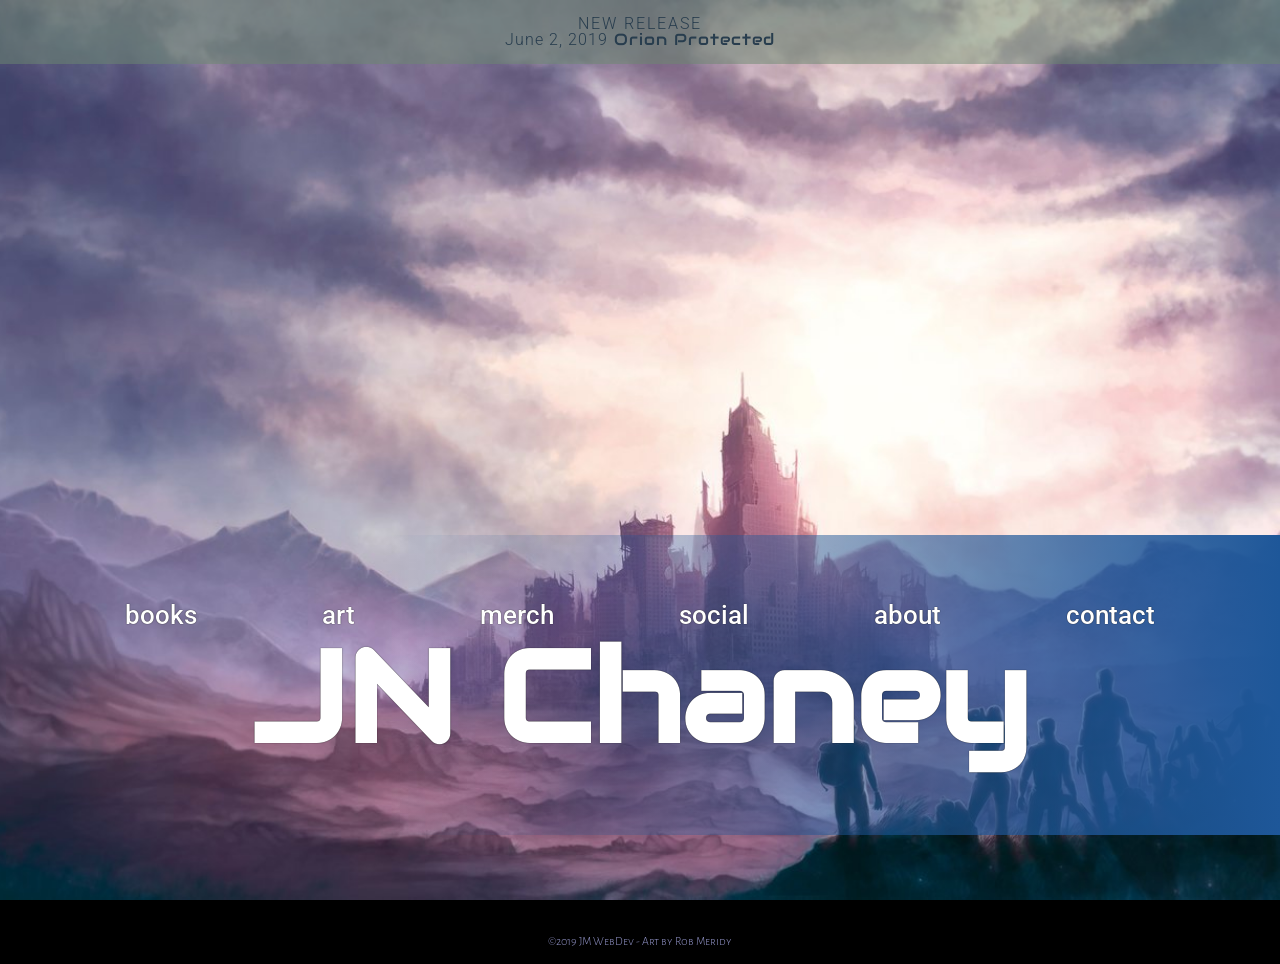
<file: index.html>
<!DOCTYPE html>
<!--[if lt IE 7]>      <html class="no-js lt-ie9 lt-ie8 lt-ie7"> <![endif]-->
<!--[if IE 7]>         <html class="no-js lt-ie9 lt-ie8"> <![endif]-->
<!--[if IE 8]>         <html class="no-js lt-ie9"> <![endif]-->
<!--[if gt IE 8]><!-->
<html class="no-js">
  <!--<![endif]-->
  <head>
    <meta charset="utf-8" />
    <meta http-equiv="X-UA-Compatible" content="IE=edge" />
    <title>Official Website of Author JN Chaney | Author of the Renegade Star Saga</title>
    <meta name="description" content="" />
    <meta name="viewport" content="width=device-width, initial-scale=1" />
    <link rel='icon' href='favicon.ico' type='image/x-icon'/ >
    <link rel="apple-touch-icon" sizes="180x180" href="./favicon/apple-touch-icon.png">
    <link rel="icon" type="image/png" sizes="32x32" href="./favicon/favicon-32x32.png">
    <link rel="icon" type="image/png" sizes="16x16" href="./favicon/favicon-16x16.png">
    <link rel="manifest" href="./favicon/site.webmanifest">
    <link rel="mask-icon" href="./favicon/safari-pinned-tab.svg" color="#5bbad5">
    <meta name="msapplication-TileColor" content="#da532c">
    <meta name="theme-color" content="#ffffff">
    <link href="https://fonts.googleapis.com/css?family=Alegreya+Sans+SC:500|Audiowide|Lato:300,700|Roboto:300&display=swap" rel="stylesheet">
    <link
      rel="stylesheet"
      href="https://use.fontawesome.com/releases/v5.8.2/css/all.css"
      integrity="sha384-oS3vJWv+0UjzBfQzYUhtDYW+Pj2yciDJxpsK1OYPAYjqT085Qq/1cq5FLXAZQ7Ay"
      crossorigin="anonymous"
    />

    <link rel="stylesheet" href="normalize.css" />
    <link rel="stylesheet" href="index3.css" />
  </head>
  <body>
    <!--[if lt IE 7]>
      <p class="browsehappy">
        You are using an <strong>outdated</strong> browser. Please
        <a href="#">upgrade your browser</a> to improve your experience.
      </p>
    <![endif]-->
      <aside id="promo-container">
        <p>NEW RELEASE<br><span id="promo-pub-date"></span> <span id="promo-title"></span></p>
      </aside>
    <div id="page-wrapper">
      <header>
        <h1>JN Chaney</h1>
        <nav>
          <ul>
            <li onclick="displayBooksNav()" id="nav-books">books</li>
            <li onclick="displayArtNav()" id="nav-art">art</li>
            <li onclick="displayMerchNav()" id="nav-merch">merch</li>
            <li onclick="displaySocialNav()" id="nav-social">social</li>
            <li onclick="displayAboutNav()" id="nav-about">about</li>
            <li onclick="displayContactNav()" id="nav-contact">contact</li>
          </ul>
        </nav>
      </header>

      <main>
        <div id="main-content-container">


        </div>
      </main>

      <footer><p>&copy;2019 JM WebDev - Art by Rob Meridy</p></footer>
    </div>

    <script src="index.js" async defer></script>
  </body>
</html>
</file>
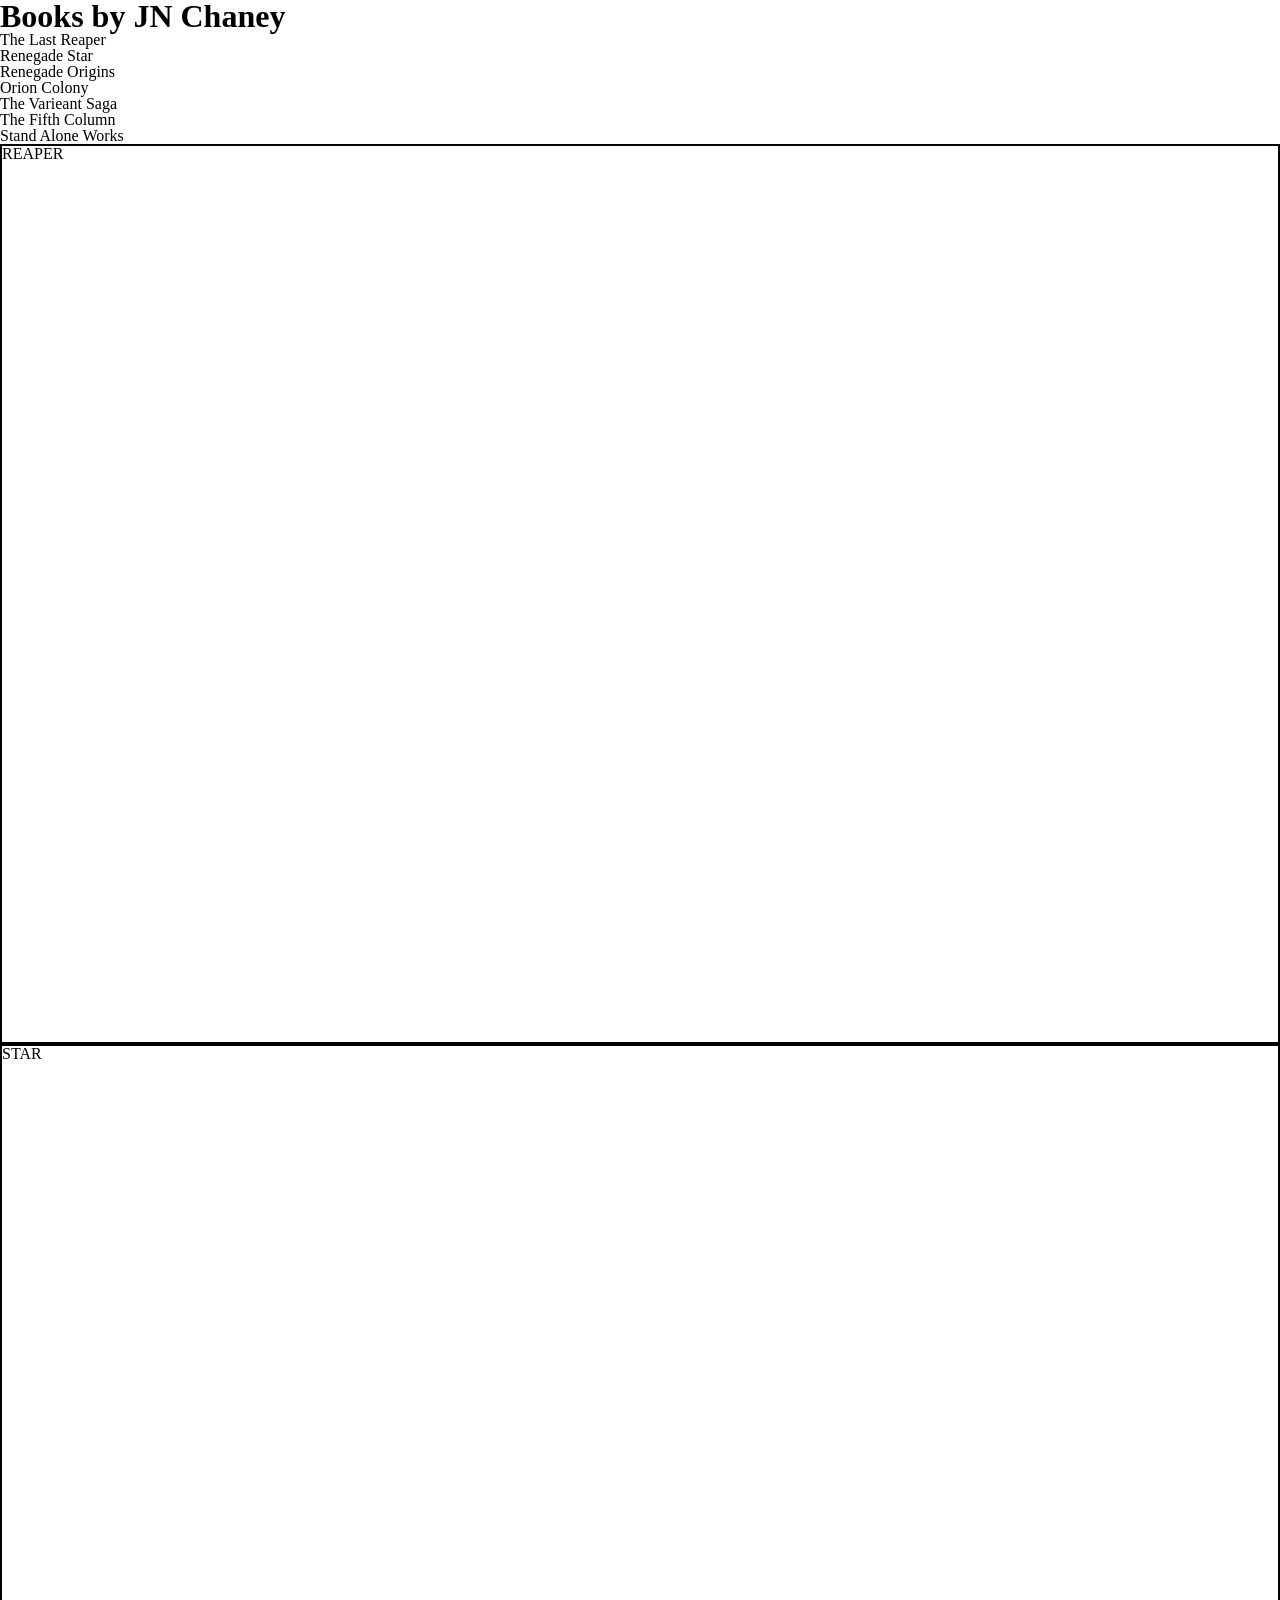
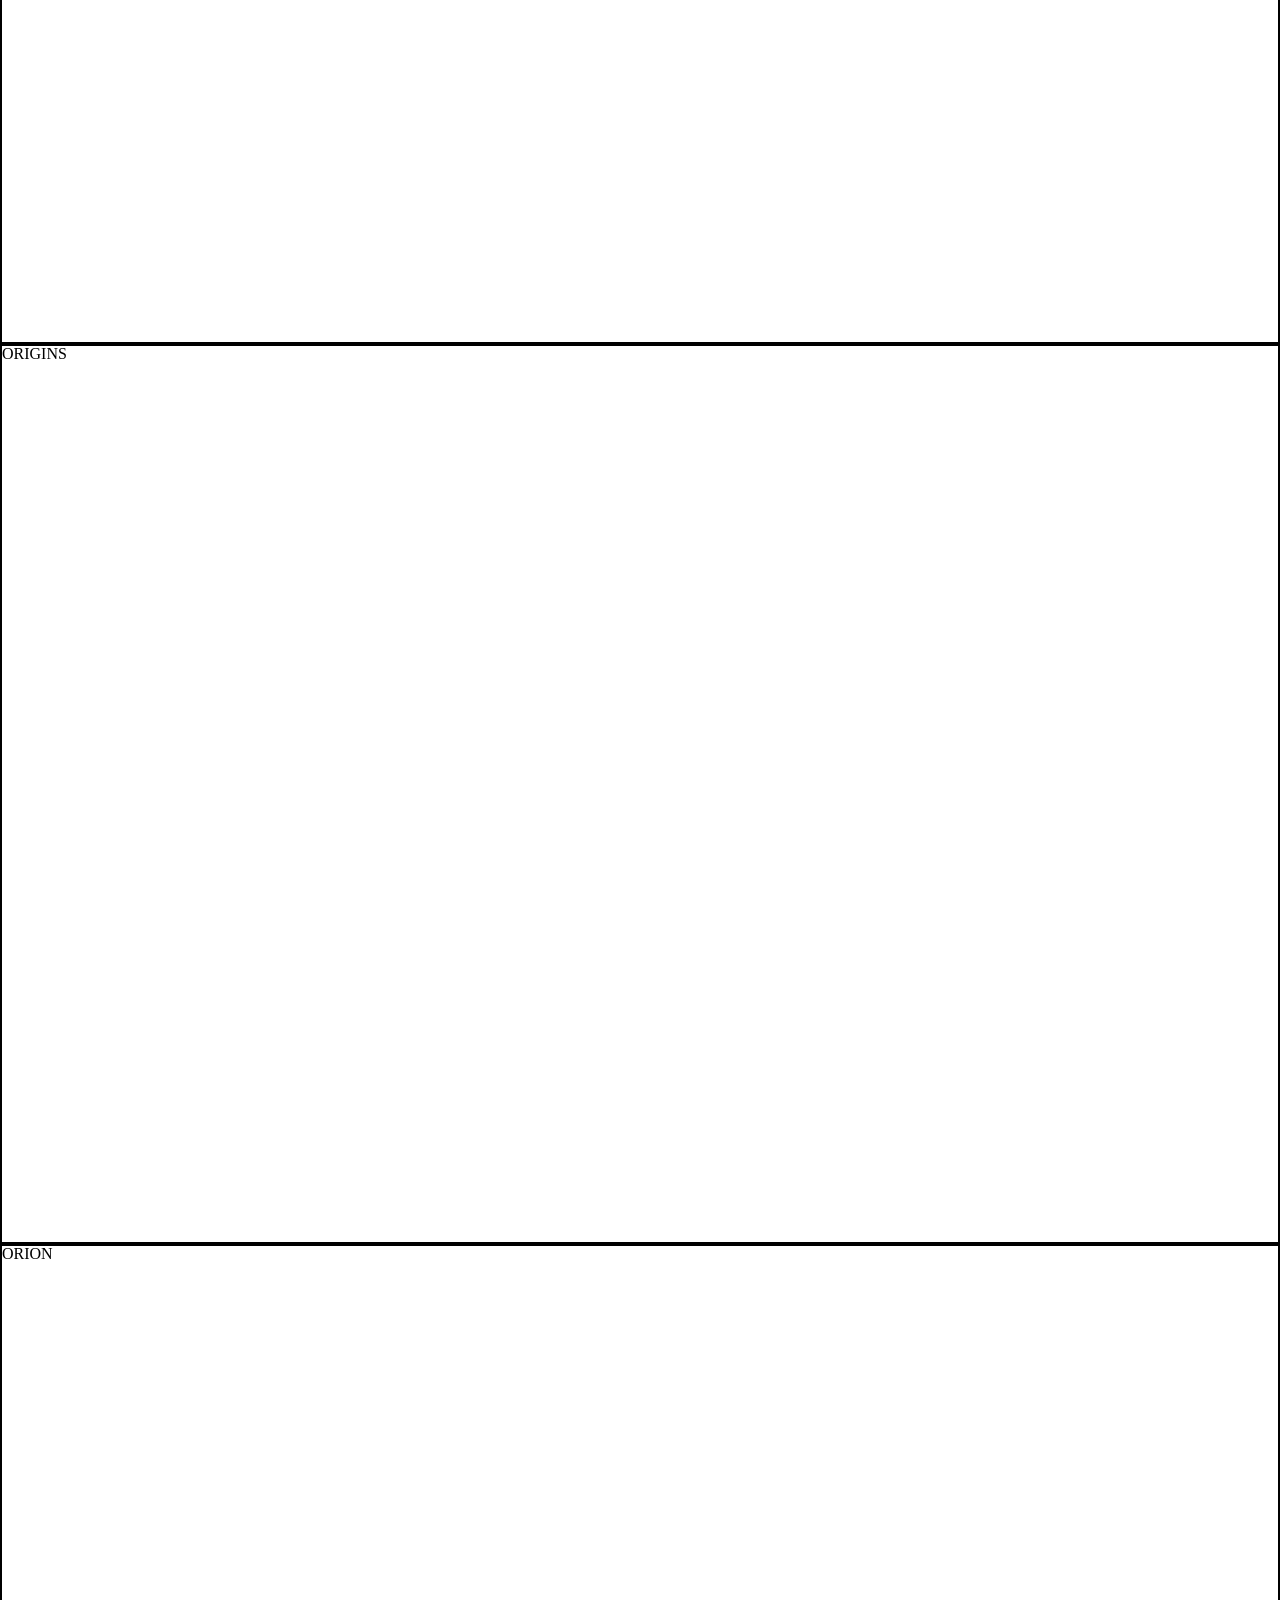
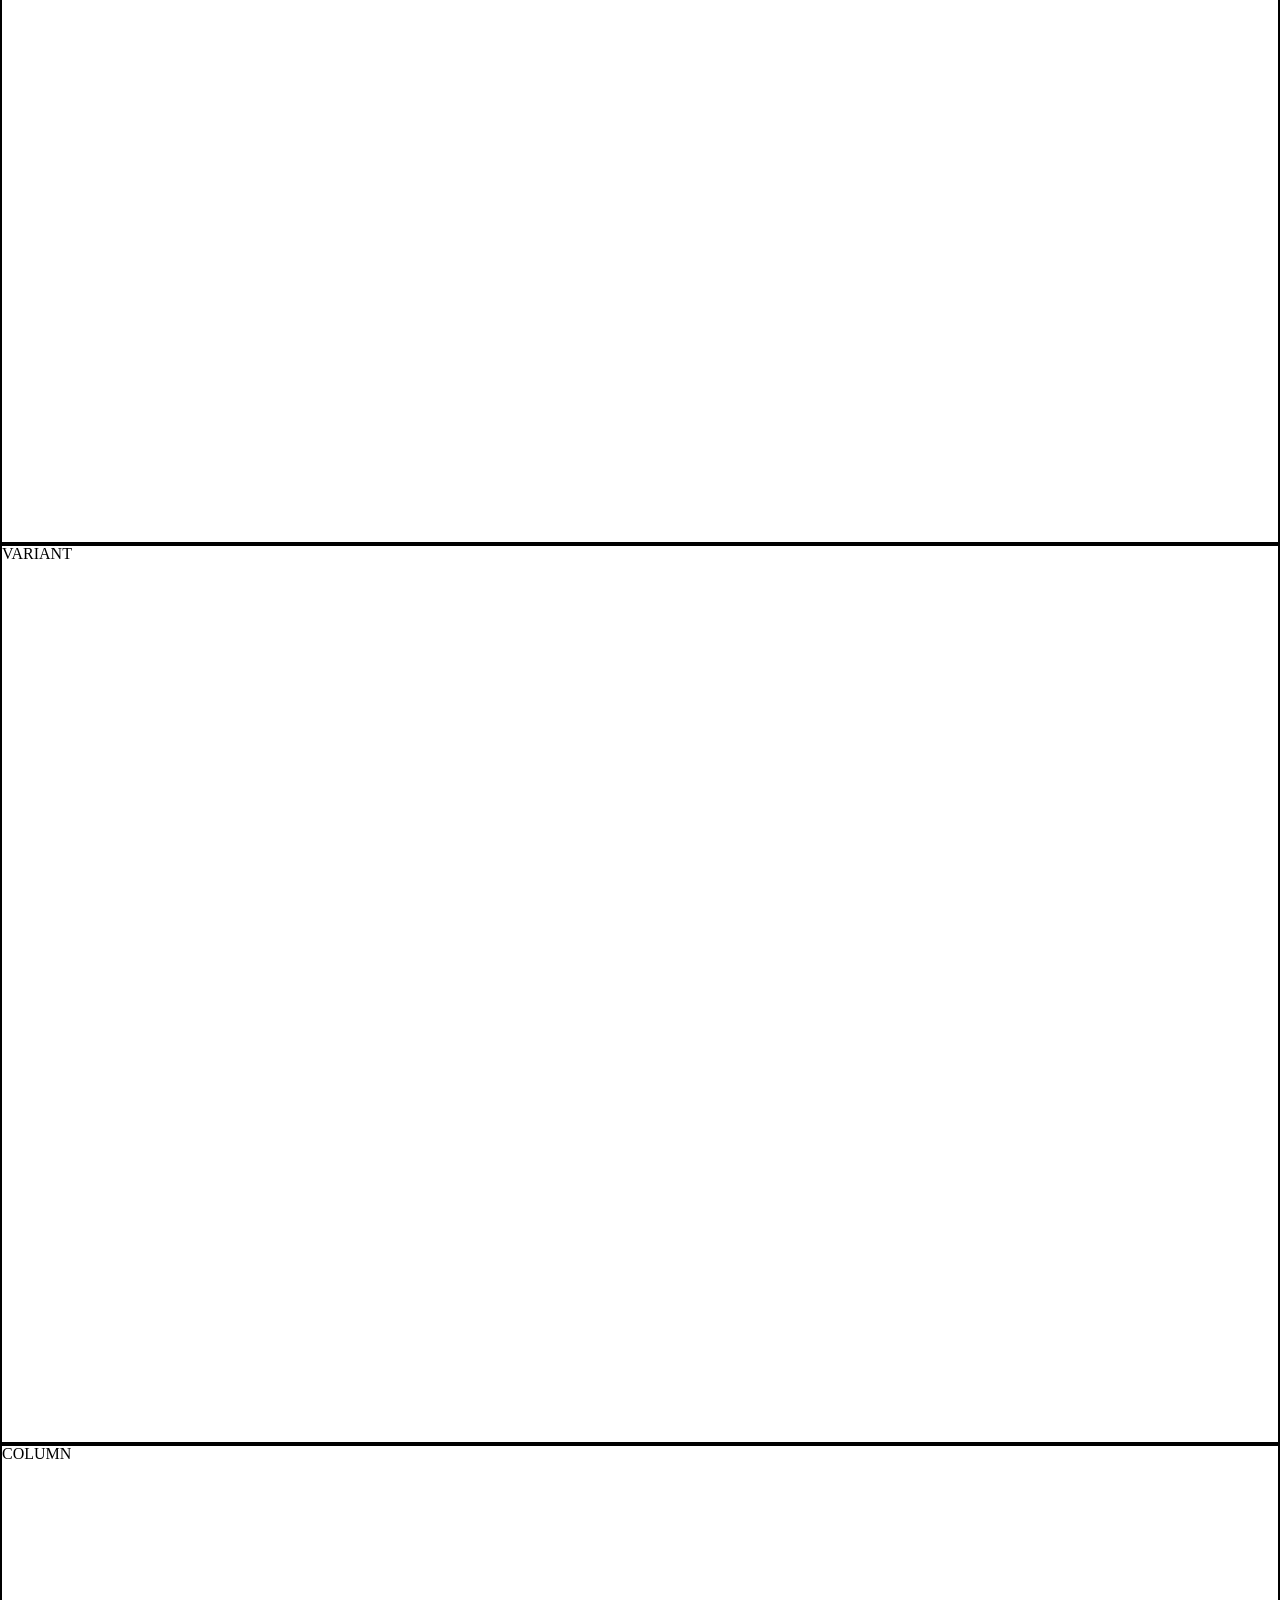
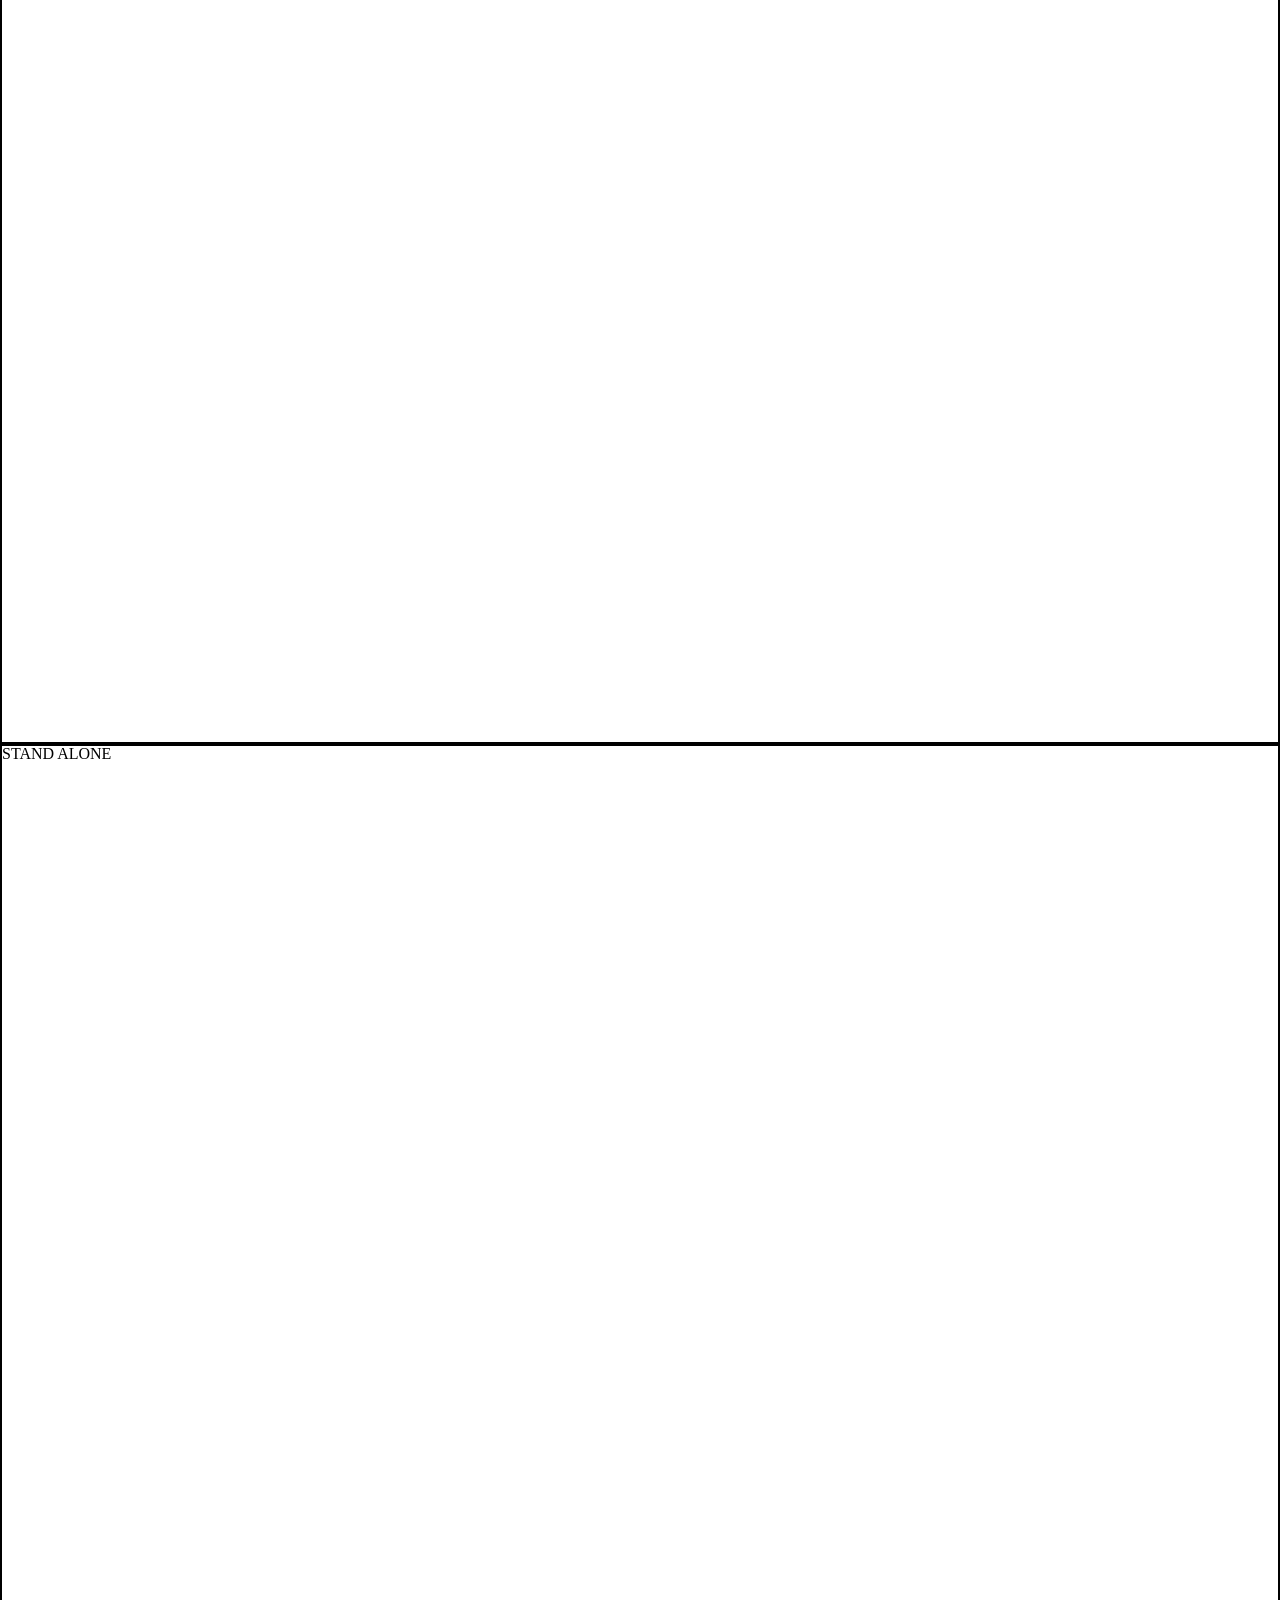
<file: books.html>
<!DOCTYPE html>
<!--[if lt IE 7]>      <html class="no-js lt-ie9 lt-ie8 lt-ie7"> <![endif]-->
<!--[if IE 7]>         <html class="no-js lt-ie9 lt-ie8"> <![endif]-->
<!--[if IE 8]>         <html class="no-js lt-ie9"> <![endif]-->
<!--[if gt IE 8]><!-->
<html class="no-js">
  <!--<![endif]-->
  <head>
    <meta charset="utf-8" />
    <meta http-equiv="X-UA-Compatible" content="IE=edge" />
    <title>Books | JN Chaney, Author of the Renegade Star Series</title>
    <meta name="description" content="" />
    <meta name="viewport" content="width=device-width, initial-scale=1" />
    <link rel='icon' href='favicon.ico' type='image/x-icon'/ >
    <link
      rel="apple-touch-icon"
      sizes="180x180"
      href="./favicon/apple-touch-icon.png"
    />
    <link
      rel="icon"
      type="image/png"
      sizes="32x32"
      href="./favicon/favicon-32x32.png"
    />
    <link
      rel="icon"
      type="image/png"
      sizes="16x16"
      href="./favicon/favicon-16x16.png"
    />
    <link rel="manifest" href="./favicon/site.webmanifest" />
    <link
      rel="mask-icon"
      href="./favicon/safari-pinned-tab.svg"
      color="#5bbad5"
    />
    <meta name="msapplication-TileColor" content="#da532c" />
    <meta name="theme-color" content="#ffffff" />
    <link
      href="https://fonts.googleapis.com/css?family=Alegreya+Sans+SC:500|Audiowide|Lato:300,700|Roboto:300&display=swap"
      rel="stylesheet"
    />
    <link
      rel="stylesheet"
      href="https://use.fontawesome.com/releases/v5.8.2/css/all.css"
      integrity="sha384-oS3vJWv+0UjzBfQzYUhtDYW+Pj2yciDJxpsK1OYPAYjqT085Qq/1cq5FLXAZQ7Ay"
      crossorigin="anonymous"
    />

    <link rel="stylesheet" href="normalize.css" />
    <link rel="stylesheet" href="books.css" />
  </head>
  <body>
    <!--[if lt IE 7]>
      <p class="browsehappy">
        You are using an <strong>outdated</strong> browser. Please
        <a href="#">upgrade your browser</a> to improve your experience.
      </p>
    <![endif]-->

    <header>
      <h1>Books by JN Chaney</h1>

      <nav>
        <ul>
          <li>The Last Reaper</li>
          <li>Renegade Star</li>
          <li>Renegade Origins</li>
          <li>Orion Colony</li>
          <li>The Varieant Saga</li>
          <li>The Fifth Column</li>
          <li>Stand Alone Works</li>
        </ul>
      </nav>
    </header>

    <main>
      <article id="reaper">REAPER</article>
      <article id="star">STAR</article>
      <article id="origins">ORIGINS</article>
      <article id="orion">ORION</article>
      <article id="variant">VARIANT</article>
      <article id="column">COLUMN</article>
      <article id="standAlone">STAND ALONE</article>
    </main>

    <!-- <script src="" async defer></script> -->
  </body>
</html>
</file>
<file: index3.css>
/* GLOBAL STYLES */

* {
  box-sizing: border-box;
  scrollbar-width: thin;
  scrollbar-color: rgba(118, 116, 123, 0.5);
}

html {
  line-height: 1;
}

::-webkit-scrollbar {
  height: 6px;
  width: 6px;
}

/* Track */
::-webkit-scrollbar-track {
  background: rgb(118, 116, 123);
  background: rgba(118, 116, 123, 0.5);
}

/* Handle */
::-webkit-scrollbar-thumb {
  background: #66626b;
}

/* Handle on hover */
::-webkit-scrollbar-thumb:hover {
  background: #45345d;
  background: rgba(139, 109, 181, 0.75);
}

ul {
  list-style: none;
}

h1,
h2,
h3,
h4,
h5,
h6,
ul {
  margin: 0;
  padding: 0;
}

body {
  background-color: black;
  background-image: url(./imgs/coverart1.jpg);
  background-attachment: fixed;
  background-size: cover;
  background-repeat: no-repeat;
  background-position: right;
  height: 100vh;
  width: 100vw;
  font-size: 16px;
  overflow-x: hidden;
}

/* PROMO BANNER STYLES */

#promo-container {
  background-color: rgb(108, 138, 112);
  background-color: rgb(108, 138, 112, 0.5);
  display: none;
  align-items: center;
  justify-content: center;
  text-align: center;
  color: rgb(40, 61, 78);
}

#promo-container p {
  font-family: "Roboto";
  font-weight: 300;
  font-size: 1rem;
  letter-spacing: 2px;
}

#promo-pub-date {
  letter-spacing: 1px;
}

#promo-title {
  font-family: "Audiowide";
  letter-spacing: 1px;
}

#promo-pub-date,
#promo-title {
  opacity: 1;
  transition: opacity 500ms;
}

/* PAGE WRAPPER STYLES */

#page-wrapper {
  width: 100%;
  height: 100%;
  display: flex;
  flex-direction: column;
}

/* HEADER STYLES */

header {
  height: 20%;
  /* background-color: rgba(110, 173, 250, 0.356); */
  background: -moz-linear-gradient(
    left,
    rgba(30, 87, 153, 0) 1%,
    rgba(30, 87, 153, 0) 30%,
    rgba(30, 87, 153, 1) 100%
  ); /* FF3.6-15 */
  background: -webkit-linear-gradient(
    left,
    rgba(30, 87, 153, 0) 1%,
    rgba(30, 87, 153, 0) 30%,
    rgba(30, 87, 153, 1) 100%
  ); /* Chrome10-25,Safari5.1-6 */
  background: linear-gradient(
    to right,
    rgba(30, 87, 153, 0) 1%,
    rgba(30, 87, 153, 0) 30%,
    rgba(30, 87, 153, 1) 100%
  ); /* W3C, IE10+, FF16+, Chrome26+, Opera12+, Safari7+ */
  filter: progid:DXImageTransform.Microsoft.gradient( startColorstr='#001e5799', endColorstr='#1e5799',GradientType=1 ); /* IE6-9 */
  display: flex;
  flex-direction: column;
  align-items: center;
  justify-content: center;
  text-align: center;
  color: white;
  text-shadow: 0px 0px 1px black;
}

nav {
  width: 100%;
  color: white;
}

header h1 {
  /*   border: 2px solid black; */
  width: 100%;
  font-family: "Audiowide", "Roboto", sans-serif;
  font-size: 2.5rem;
  margin-bottom: 5px;
}

nav ul {
  display: grid;
  grid-template-columns: auto auto auto;
  grid-template-rows: auto auto;
  grid-row-gap: 5px;
  justify-content: space-evenly;
  font-family: "Alegreya Sans SC", "Lato";
  font-weight: 500;
}

nav ul li {
  cursor: pointer;
}

nav ul li:hover {
  color: black;
  text-shadow: 0px 0px 1px white;
}

/* MAIN STYLES */

main {
  height: 55%;
  display: flex;
  flex-wrap: nowrap;
  justify-content: center;
  align-items: center;
}

#main-content-container {
  width: 86%;
  height: 95%;
  display: grid;
  grid-column-gap: 1rem;
  grid-template-rows: 1fr;
  grid-auto-flow: column;
  overflow-x: scroll;
  overflow-y: hidden;
  scroll-snap-type: x proximity;
  opacity: 0;
  transition: opacity 600ms;
}

#main-content-container:before,
#main-content-container:after {
  content: "";
  width: 1rem;
}

#main-content-container div {
  display: flex;
  flex-direction: column;
  align-items: center;
  justify-content: flex-end;
  margin-bottom: 3rem;
}

#main-content-container div h2 {
  font-family: "Lato";
  font-weight: 700;
  font-size: 1.25rem;
  text-align: center;
  margin-bottom: 1rem;
}

#main-content-container div img {
  max-width: 150px;
  box-shadow: 5px 5px 10px black, -2px -2px 10px black;
  cursor: pointer;
}

img.art {
  max-height: 250px;
}

div #renegade-reader-div {
  margin-bottom: 1rem;
  align-self: center;
}

div #renegade-reader-div h2 {
  font-size: 1rem;
  margin-bottom: 1rem;
}

#renegade-reader-div #icon-div {
  display: flex;
  flex-direction: row;
  align-items: center;
  justify-content: center;
  margin-bottom: 1rem;
}

#icon-div i {
  font-size: 2.75rem;
  color: rgba(162, 15, 15, 0.73);
  margin: 0 0.5rem;
  cursor: pointer;
}

#about-container {
  display: flex;
  flex-direction: column;
  align-items: center;
  overflow-y: scroll;
  padding: 0 10px;
}

#about-container img {
  display: none;
  width: 200px;
  height: 200px;
  margin: 1rem;
  border-radius: 50%;
}

#about-container p {
  text-align: justify;
  align-self: flex-end;
  font-family: "Lato";
  font-weight: 700;
  color: #000000;
  text-shadow: 0px 0px 10px #ffffff, 1px 1px 15px white, -1px -1px 15px white;
}

div#merch-container {
  display: flex;
  justify-content: center;
  align-items: center;
  font-family: "Lato";
  font-weight: 700;
}

#merch-container p {
  text-shadow: 0px 0px 10px white;
}

form {
  display: flex;
  flex-direction: column;
  align-items: center;
  justify-content: center;
}

div#contact-container {
  display: flex;
  justify-content: center;
  align-items: center;
  font-family: "Lato";
  font-weight: 700;
}

#contact-container p {
  text-align: center;
  text-shadow: 0px 0px 10px white;
  margin: 5px;
}

#contact-container input {
  padding: 10px;
  border-radius: 10px;
  border: 1px solid #e8dfdf;
  margin: 1rem;
  text-align: center;
  margin: 5px;
}

/* FOOTER STYLES */

footer {
  height: 25%;
  display: flex;
  justify-content: center;
  align-items: flex-end;
  padding-bottom: 5px;
  font-family: "Alegreya Sans SC", "Lato", sans-serif;
  font-weight: 300;
  font-size: 0.75rem;
  color: #5a5b79;
}

/* MEDIA QUERIES */

@media (max-width: 300px) {
  #promo-container p {
    font-family: "Roboto";
    font-weight: 300;
    font-size: 0.75rem;
    letter-spacing: 2px;
  }

  header h1 {
    font-size: 1.5rem;
  }
}

@media (max-height: 500px) {
  #promo-container p {
    font-family: "Roboto";
    font-weight: 300;
    font-size: 0.75rem;
    letter-spacing: 2px;
  }

  header h1 {
    font-size: 1.5rem;
  }
}

@media (min-width: 550px) {
  nav ul {
    grid-template-columns: repeat(6, auto);
    grid-row-gap: 5px;
    justify-content: space-evenly;
    font-family: "Alegreya Sans SC", "Lato";
    font-weight: 500;
  }

  #about-container img {
    display: block;
    width: 200px;
    height: 200px;
    margin: 1rem;
    border-radius: 50%;
  }

  footer {
    color: #9193c7;
  }
}

@media (max-height: 450px) and (orientation: landscape) {
  #main-content-container div h2 {
    font-size: 0.75rem;
  }

  img.art, img.book {
    max-height: 100px;
  }
}

@media (min-height: 450px) {
  img.art {
    max-height: 200px;
  }
}

@media (min-width: 900px) and (min-height: 700px),
  (min-width: 700px) and (min-height: 900px) {
  header {
    order: 2;
    flex-direction: column-reverse;
    height: 35%;
  }

  li {
    transition: color 600ms, text-shadow 600ms;
    -webkit-transition: color 600ms, text-shadow 600ms;
    -moz-transition: color 600ms, text-shadow 600ms;
    -o-transition: color 600ms, text-shadow 600ms;
    font-family: "Roboto";
  }

  nav ul li:hover {
    color: black !important;
    text-shadow: 0px 0px 1px white !important;
  }

  header h1 {
    font-size: 10vw;
  }

  nav {
    font-size: 2vw;
  }

  main {
    order: 1;
    min-height: 50%;
  }

  div #renegade-reader-div h2 {
    font-size: 2vw;
    margin-bottom: 1rem;
  }

  img.art {
    width: 200px;
    max-height: 500px;
  }

  #icon-div i {
    font-size: 4rem;
  }

  #about-container p {
    font-size: 1.25vw;
  }

  #about-container img {
    width: 300px;
    height: 300px;
  }

  footer {
    order: 3;
    height: 15%;
  }
}

@media (min-width: 1900px) {
  main div img.book {
    transition: opacity 300ms;
    -webkit-transition: opacity 300ms;
    -moz-transition: opacity 300ms;
    -o-transition: opacity 300ms;
    opacity: 0.35;
  }

  main div img.book:hover {
    opacity: 1;
  }

  #about-container p {
    font-size: 2rem;
  }
}
</file>
<file: books.css>
/* GLOBAL STYLES */

* {
  box-sizing: border-box;
  scrollbar-width: thin;
  scrollbar-color: rgba(118, 116, 123, 0.5);
}

html {
  line-height: 1;
}

::-webkit-scrollbar {
  height: 6px;
  width: 6px;
}

/* Track */
::-webkit-scrollbar-track {
  background: rgb(118, 116, 123);
  background: rgba(118, 116, 123, 0.5);
}

/* Handle */
::-webkit-scrollbar-thumb {
  background: #66626b;
}

/* Handle on hover */
::-webkit-scrollbar-thumb:hover {
  background: #45345d;
  background: rgba(139, 109, 181, 0.75);
}

ul {
  list-style: none;
}

h1,
h2,
h3,
h4,
h5,
h6,
ul {
  margin: 0;
  padding: 0;
}


/* MAIN STYLES */

article {
  height: 100vh;
  border: 2px solid black;
}
</file>
